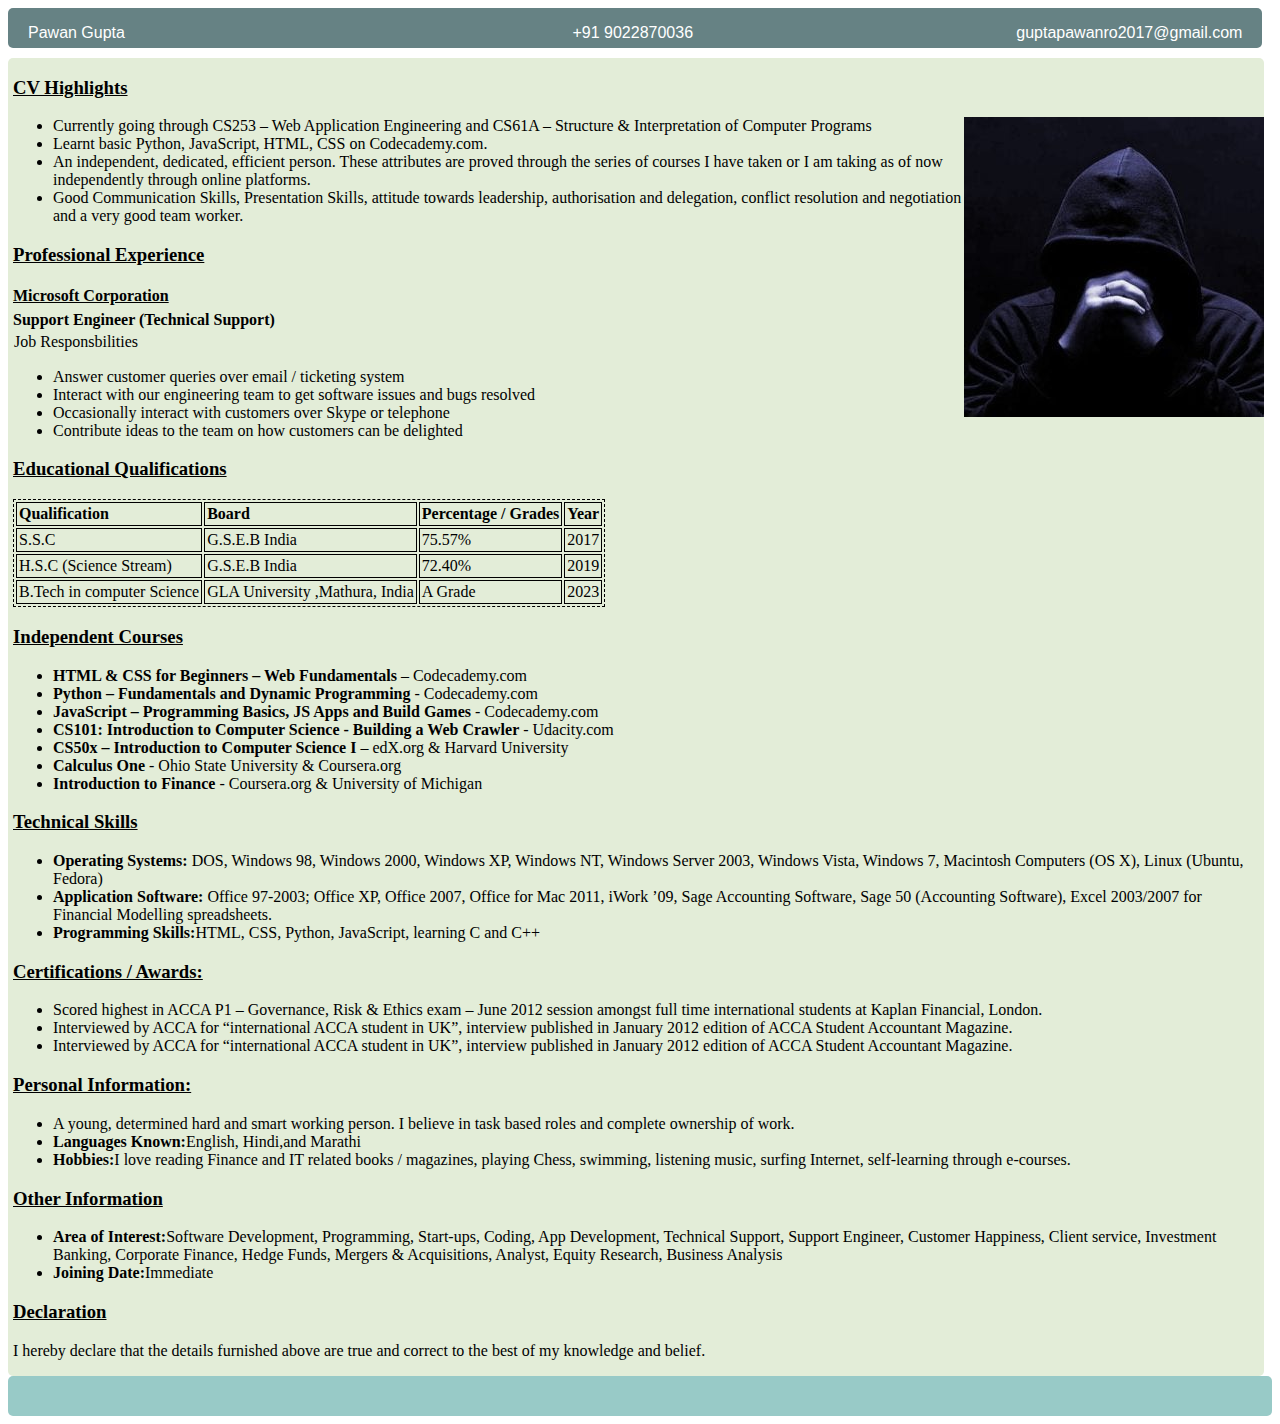
<file: Assignment-1/index.html>
<!DOCTYPE html>
<html>
 <head>
<link type="text/css" rel="stylesheet" href="style.css"/>
<title></title>
</head>
<body>
<div id="header">
<p id="name">Pawan Gupta</p>
         <a href="mailto:guptapawanro2017@gmail.com" target="_blank"><p id="email">guptapawanro2017@gmail.com</p></a>
         <p id="contact">+91 9022870036 </p>
     </div>
     <div class="left">
     </div>
     <div class="right">
            <h3>CV Highlights</h3>
            <img src="Pawan.jpg" Align="Right" alt="images"/>
            <p>
            <ul>
                <li>Currently going through CS253 – Web Application Engineering and CS61A – Structure & Interpretation of Computer Programs</li>
                <li>Learnt basic Python, JavaScript, HTML, CSS on Codecademy.com.</li>
                <li>An independent, dedicated, efficient person. These attributes are proved through the series of courses I have taken or I am taking as of now independently through online platforms.</li>
                <li>Good Communication Skills, Presentation Skills, attitude towards leadership, authorisation and delegation, conflict resolution and negotiation and a very good team worker.</li></ul>
            </p>
            <h3>Professional Experience</h3>
            <h4 id="company-name">Microsoft Corporation</h4>
            <p id="job-title"><strong>Support Engineer (Technical Support)</strong></p>
            <p id="job-responsibilities">Job Responsbilities</p>
            <p>
            <ul>
                <li>Answer customer queries over email / ticketing system</li>
                <li>Interact with our engineering team to get software issues and bugs resolved</li>
                <li>Occasionally interact with customers over Skype or telephone</li>
                <li>Contribute ideas to the team on how customers can be delighted</li></ul>
            </p>
            <h3>Educational Qualifications</h3>
            <table>
                <tr id="heading">
                    <td>Qualification</td>
                    <td>Board</td>
                    <td>Percentage / Grades</td>
                    <td>Year</td>
                </tr>
                <tr>
                    <td>S.S.C</td>
                    <td>G.S.E.B India</td>
                    <td>75.57%</td>
                    <td>2017</td>
                </tr>
                <tr>
                    <td>H.S.C (Science Stream)</td>
                    <td>G.S.E.B India</td>
                    <td>72.40%</td>
                    <td>2019</td>
                </tr>
                <tr>
                    <td>B.Tech in computer Science </td>
                    <td>GLA University ,Mathura, India</td>
                    <td>A Grade</td>
                    <td>2023</td>
                </tr>
              
            </table>
            <h3>Independent Courses</h3>
            <p>
            <ul>
                <li>
                <span id="course-name">HTML & CSS for Beginners – Web Fundamentals</span> – Codecademy.com</li>
                <li>
                <span id="course-name">Python – Fundamentals and Dynamic Programming </span> - Codecademy.com</li>
                <li>
                <span id="course-name">JavaScript – Programming Basics, JS Apps and Build Games </span> - Codecademy.com</li>
                <li>
                <span id="course-name">CS101: Introduction to Computer Science - Building a Web Crawler</span> - Udacity.com</li>
                <li>
                <span id="course-name">CS50x – Introduction to Computer Science I</span> – edX.org & Harvard University</li>
                <li>
                <span id="course-name">Calculus One</span> - Ohio State University & Coursera.org</li>
                <li>
                <span id="course-name">Introduction to Finance</span> - Coursera.org & University of Michigan</li>
            </ul>
            <h3>Technical Skills</h3>
            <p>
            <ul>
                <li>
                <span id="course-name">Operating Systems:</span> DOS, Windows 98, Windows 2000, Windows XP, Windows NT, Windows Server 2003, Windows Vista, Windows 7, Macintosh Computers (OS X), Linux (Ubuntu, Fedora)</li>
                <li>
                <span id="course-name">Application Software:</span> Office 97-2003; Office XP, Office 2007, Office for Mac 2011, iWork ’09, Sage Accounting Software, Sage 50 (Accounting Software), Excel 2003/2007 for Financial Modelling spreadsheets.</li>
                <li>
                <span id="course-name">Programming Skills:</span>HTML, CSS, Python, JavaScript, learning C and C++</li></ul>
            </p>
            <h3>Certifications / Awards:</h3>
            <p>
            <ul>
                <li>Scored highest in ACCA P1 – Governance, Risk & Ethics exam – June 2012 session amongst full time international students at Kaplan Financial, London.</li>
                <li>Interviewed by ACCA for “international ACCA student in UK”, interview published in January 2012 edition of ACCA Student Accountant Magazine.</li>
                <li>Interviewed by ACCA for “international ACCA student in UK”, interview published in January 2012 edition of ACCA Student Accountant Magazine.</li></ul>
            </p>
            <h3>Personal Information:</h3>
            <p>
            <ul>
                <li>
                A young, determined hard and smart working person. I believe in task based roles and complete ownership of work.
                <li>
                <span id="course-name">Languages Known:</span>English, Hindi,and Marathi</li>
                <li>
                <span id="course-name">Hobbies:</span>I love reading Finance and IT related books / magazines, playing Chess, swimming, listening music, surfing Internet, self-learning through e-courses.</li> </ul>
            </p>
            <h3>Other Information</h3>
            <p>
            <ul>
                <li>
                <span id="course-name">Area of Interest:</span>Software Development, Programming, Start-ups, Coding, App Development, Technical Support, Support Engineer, Customer Happiness, Client service, Investment Banking, Corporate Finance, Hedge Funds, Mergers & Acquisitions, Analyst, Equity Research, Business Analysis</li>
                <li>
                <span id="course-name">Joining Date:</span>Immediate</li></ul>
            </p>
            <h3>Declaration</h3>
            <p>
            I hereby declare that the details furnished above are true and correct to the best of my knowledge and belief.</p>
     </div>
     <div id="footer"></div>
    </body>
</html>
</file>
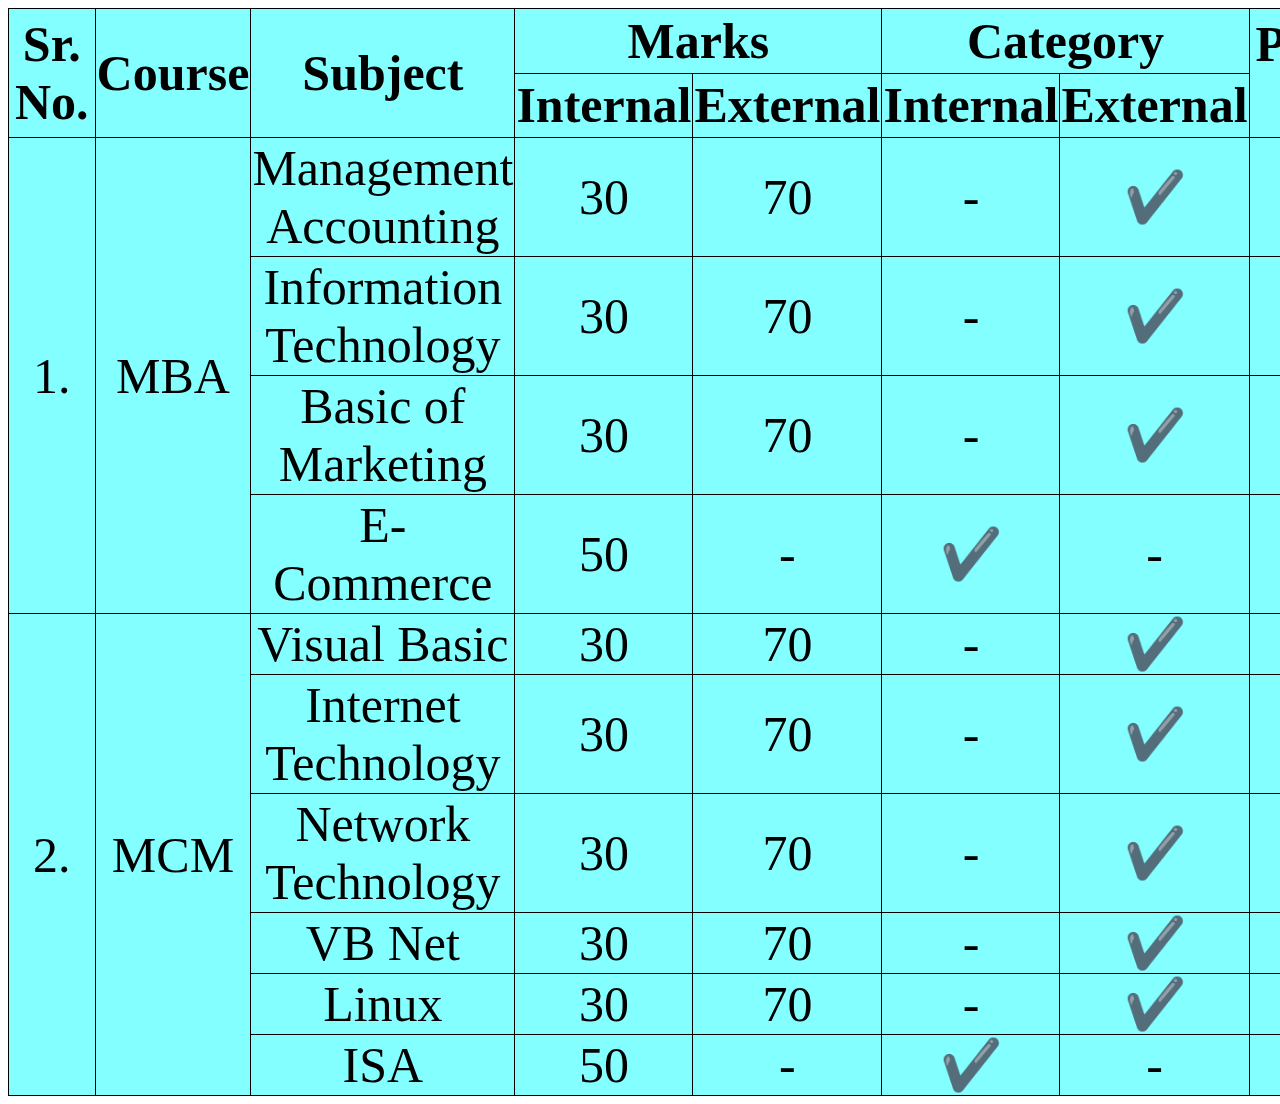
<file: Assignment-2/Que-1/Table.html>
<html>
  <head>
    <style>
      table,
      th,
      td {
        border: 1px solid black;
        border-collapse: collapse;
        background-color: rgb(132, 255, 255);
        font-size: 50px;
      }
      tr {
        text-align: center;
      }
    </style>
  </head>
  <body>
    <table>
      <tr>
        <th rowspan="2" , style="padding: 6">Sr.<br />No.</th>
        <th rowspan="2">Course</th>
        <th rowspan="2">Subject</th>
        <th colspan="2">Marks</th>
        <th colspan="2">Category</th>
        <th colspan="2" , rowspan="2" , style="padding: 6">
          Practical/<br />Theory
        </th>
      </tr>
      <tr style="font-weight: bold">
        <td>Internal</td>
        <td>External</td>
        <td>Internal</td>
        <td>External</td>
      </tr>
      <tr>
        <td rowspan="6">1.</td>
      </tr>
      <tr>
        <td rowspan="5">MBA</td>
      </tr>
      <tr>
        <td>Management Accounting</td>
        <td>30</td>
        <td>70</td>
        <td>-</td>
        <td>✔️</td>
        <td>Theory</td>
      </tr>
      <tr>
        <td>Information Technology</td>
        <td>30</td>
        <td>70</td>
        <td>-</td>
        <td>✔️</td>
        <td>T and P</td>
      </tr>
      <tr>
        <td>Basic of Marketing</td>
        <td>30</td>
        <td>70</td>
        <td>-</td>
        <td>✔️</td>
        <td>Theory</td>
      </tr>
      <tr>
        <td>E-Commerce</td>
        <td>50</td>
        <td>-</td>
        <td>✔️</td>
        <td>-</td>
        <td>Theory</td>
      </tr>
      <tr>
        <td rowspan="8">2.</td>
      </tr>
      <tr>
        <td rowspan="7">MCM</td>
      </tr>
      <tr>
        <td>Visual Basic</td>
        <td>30</td>
        <td>70</td>
        <td>-</td>
        <td>✔️</td>
        <td>T and P</td>
      </tr>
      <tr>
        <td>Internet Technology</td>
        <td>30</td>
        <td>70</td>
        <td>-</td>
        <td>✔️</td>
        <td>T and P</td>
      </tr>
      <tr>
        <td>Network Technology</td>
        <td>30</td>
        <td>70</td>
        <td>-</td>
        <td>✔️</td>
        <td>Theory</td>
      </tr>
      <tr>
        <td>VB Net</td>
        <td>30</td>
        <td>70</td>
        <td>-</td>
        <td>✔️</td>
        <td>T and P</td>
      </tr>
      <tr>
        <td>Linux</td>
        <td>30</td>
        <td>70</td>
        <td>-</td>
        <td>✔️</td>
        <td>T and P</td>
      </tr>
      <tr>
        <td>ISA</td>
        <td>50</td>
        <td>-</td>
        <td>✔️</td>
        <td>-</td>
        <td>Theory</td>
      </tr>
    </table>
  </body>
</html>
</file>
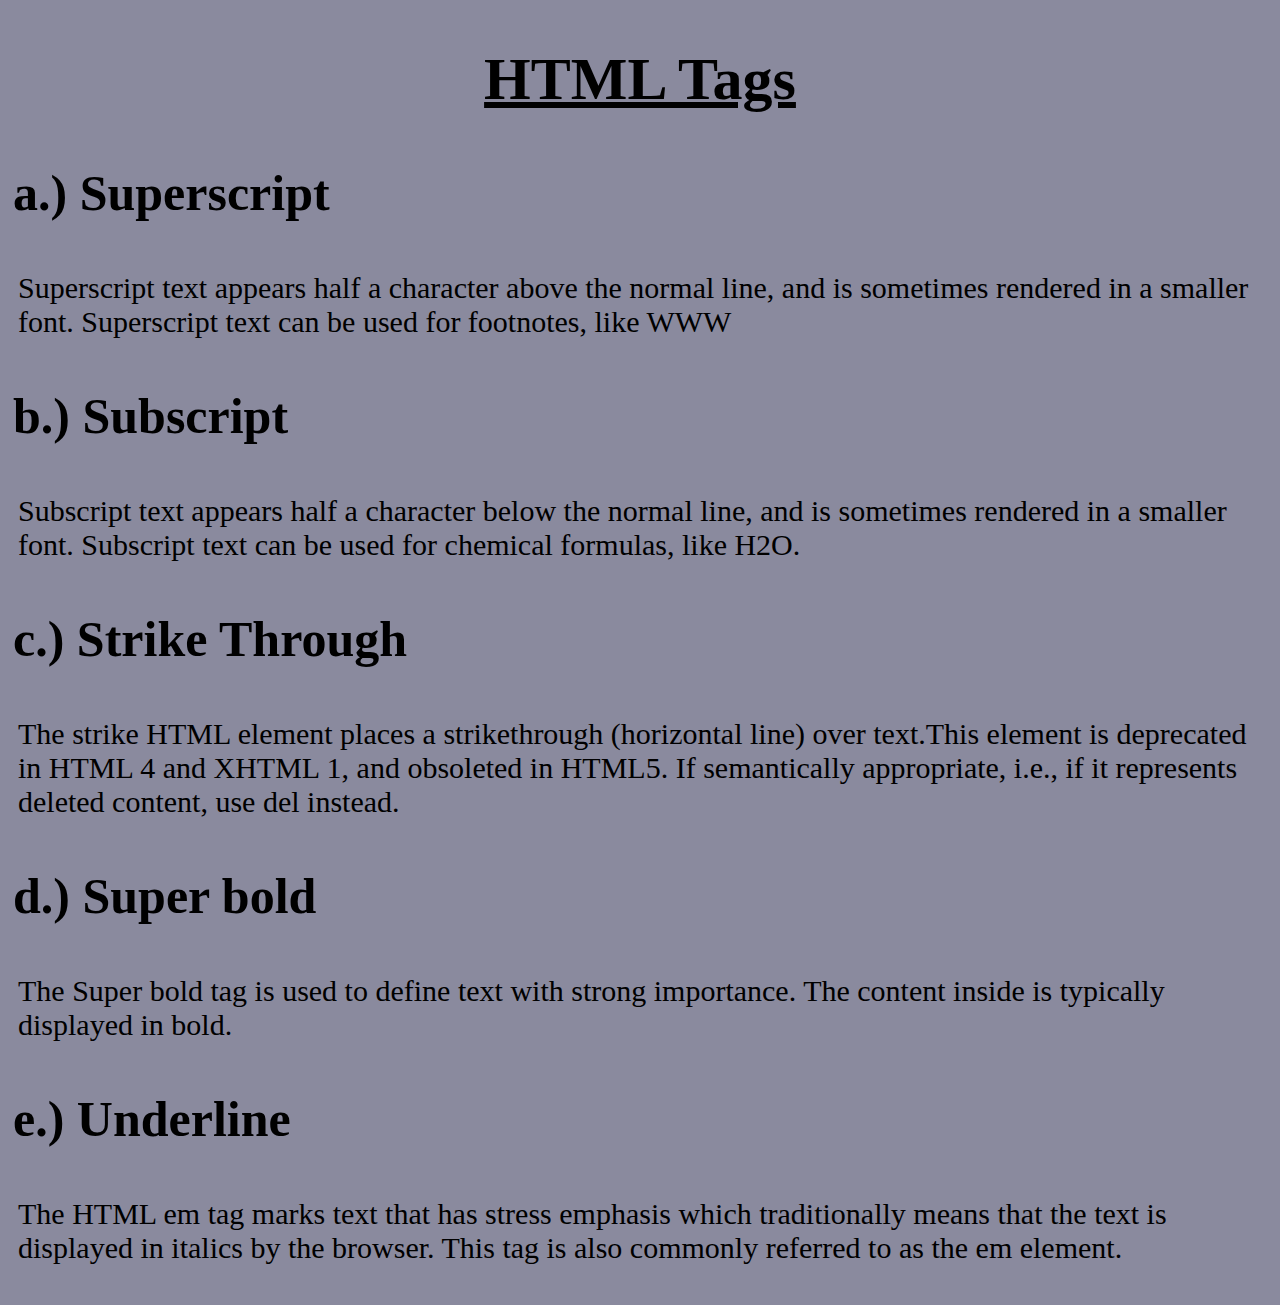
<file: Assignment-2/Que-3/Tags.html>
<!DOCTYPE html>
<html lang="en">

<head>
    <meta charset="UTF-8">
    <meta http-equiv="X-UA-Compatible" content="IE=edge">
    <meta name="viewport" content="width=device-width, initial-scale=1.0">
    <title>HTML Tags</title>
</head>
<style>
    body{
        background-color:rgb(138, 138, 158) ;
    }
    h1{
        font-size: 50px;
        padding: 5px;
    }
    p{
        font-size: 30px;
        padding: 10px;
    }
    .mainhead{
        font-size: 60px;
        text-align: center;
        text-decoration: underline;
    }
</style>

<body>
    <h1 class="mainhead">HTML Tags</h1>
    <div>
        <h1>a.) Superscript</h1>
        <p>Superscript text appears half a character above the normal line, and is sometimes rendered in a smaller font. Superscript text can be used for footnotes, like WWW</p>
    </div>
    <div>
        <h1>b.) Subscript</h1>
        <p> Subscript text appears half a character below the normal line, and is sometimes rendered in a smaller font. Subscript text can be used for chemical formulas, like H2O.</p>
    </div>
    <div>
        <h1>c.) Strike Through</h1>
        <p>The strike HTML element places a strikethrough (horizontal line) over text.This element is deprecated in HTML 4 and XHTML 1, and obsoleted in HTML5. If semantically appropriate, i.e., if it represents deleted content, use del instead.</p>
    </div>
    <div>
        <h1>d.) Super bold</h1>
        <p>The Super bold tag is used to define text with strong importance. The content inside is typically displayed in bold.</p>
    </div>
    <div>
        <h1>e.) Underline</h1>
        <p>The HTML em tag marks text that has stress emphasis which traditionally means that the text is displayed in italics by the browser. This tag is also commonly referred to as the em element.</p>
    </div>
</body>

</html>
</file>
<file: Assignment-1/style.css>
div
{
    border-radius: 5px;
    }
#header
{
    position: fixed;
    z-index: 1;
    height:40px;
    width: 98%;
    background-color: #668284;
    margin-bottom: 10px
    }

#name {
    float:left;
	margin-left: 20px;
	padding-bottom: 10px;
	font-size: 16px;
	font-family: Verdana, sans-serif;
	color: #ffffff;
}

#email{
    float:right;
    margin-right: 20px;
	padding-bottom: 10px;
	font-size: 16px;
	font-family: Verdana, sans-serif;
	color: #ffffff;
}

#contact
{
    margin-left:45%;
    padding-bottom: 10px;
	font-size: 16px;
	font-family: Verdana, sans-serif;
	color: #ffffff;
    }

a:hover {
    font-weight: bold;
}

.right
{
    float: left;
    margin-top: 50px;
    padding-left:5px;
    /*margin-right: -10px;
    margin-left: 14%;*/
    height: auto;
    width: 99%;
    background-color: #E3EDD8;
    }

/*.left
{
    float: left;
    margin-top: 50px;
    /*margin-right: -90px;
    height: relative;
    width: 10%;
    background-color: #4160E8;
    }*/
    
#footer
{
    height:40px;
    clear:both;
    position: relative;
    background-color: #98cac7;
    }
    
h3
{
    text-decoration: underline;
    }

#job-responsibilities
{
    padding: 1px;
    }
.job-title
{
    font-weight: bold;
    }
table
{
    border: 1px dashed black;
    }
td
{
    padding: 2px;
    border: 1px solid #000000;
    }

#course-name
{
    font-weight:bold;
    }

#company-name
{
    height:2px;
    text-decoration:underline;
    }
#job-title
{
    height: 5px;
    }
.job-duration
{
    float:right;
    }
#heading
{
    font-weight:bold;
    }
</file>
